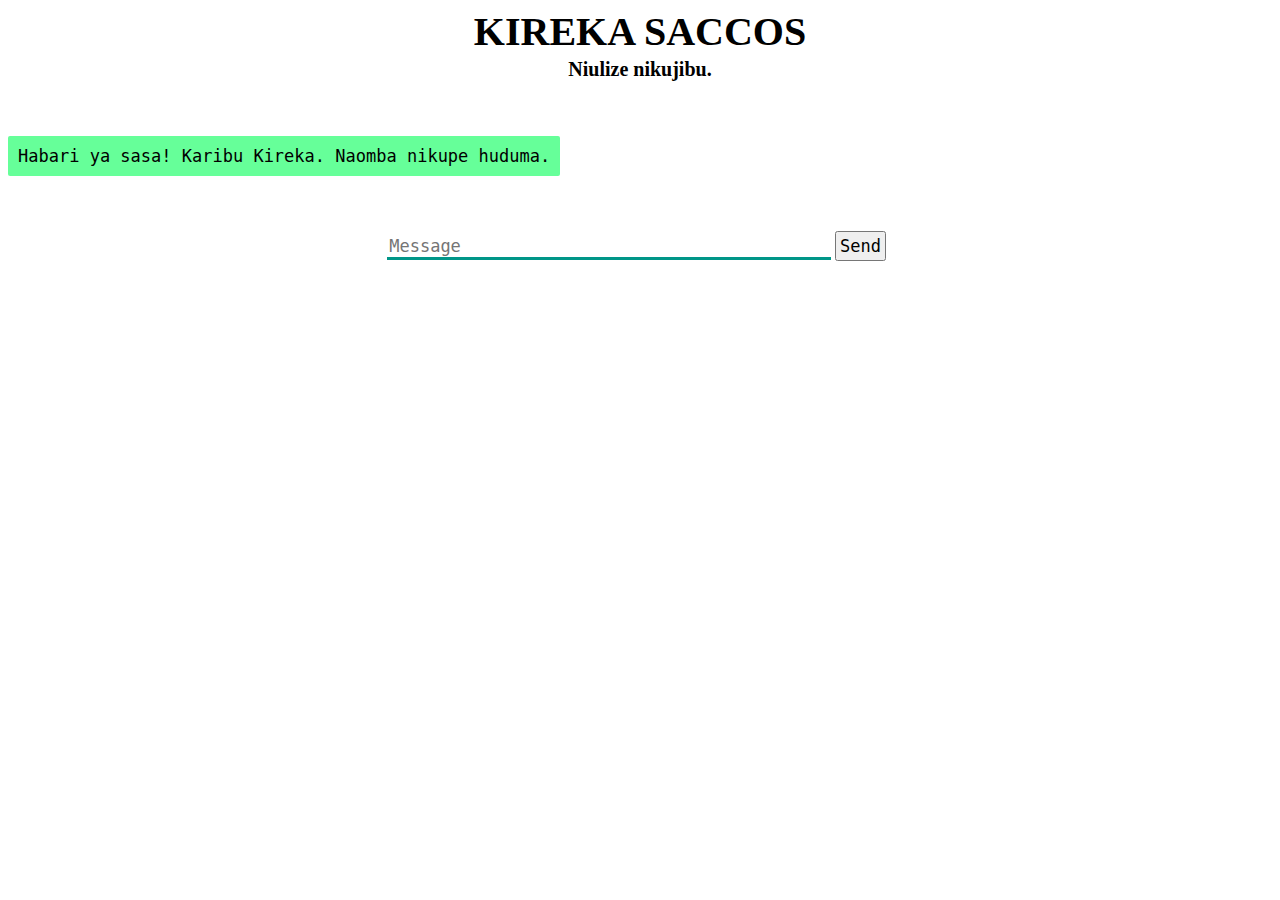
<file: templates/index.html>
<!DOCTYPE html>
<html>
  <head>
    <meta name="viewport" content="width=device-width, initial-scale=1.0">
    <link rel="stylesheet" type="text/css" href="/static/style.css">
    <script src="https://ajax.googleapis.com/ajax/libs/jquery/3.2.1/jquery.min.js"></script>
  </head>
  <body>
    <h1>KIREKA SACCOS</h1>
    <h3>Niulize nikujibu</a>.</h3>
    <div>
      <div id="chatbox">
        <p class="botText"><span>Habari ya sasa! Karibu Kireka. Naomba nikupe huduma.</span></p>
      </div>
      <div id="userInput">
        <input id="textInput" type="text" name="msg" placeholder="Message">
        <input id="buttonInput" type="submit" value="Send">
      </div>
      <script>
        function getBotResponse() {
          var rawText = $("#textInput").val();
          var userHtml = '<p class="userText"><span>' + rawText + '</span></p>';
          $("#textInput").val("");
          $("#chatbox").append(userHtml);
          document.getElementById('userInput').scrollIntoView({block: 'start', behavior: 'smooth'});
          $.get("/get", { msg: rawText }).done(function(data) {
            var botHtml = '<p class="botText"><span>' + data + '</span></p>';
            $("#chatbox").append(botHtml);
            document.getElementById('userInput').scrollIntoView({block: 'start', behavior: 'smooth'});
          });
        }
        $("#textInput").keypress(function(e) {
            if ((e.which == 13) && document.getElementById("textInput").value != "" ){
                getBotResponse();
            }
        });
        $("#buttonInput").click(function() {
            if (document.getElementById("textInput").value != "") {
                getBotResponse();
            }
        })
      </script>
    </div>
  </body>
</html>
</file>
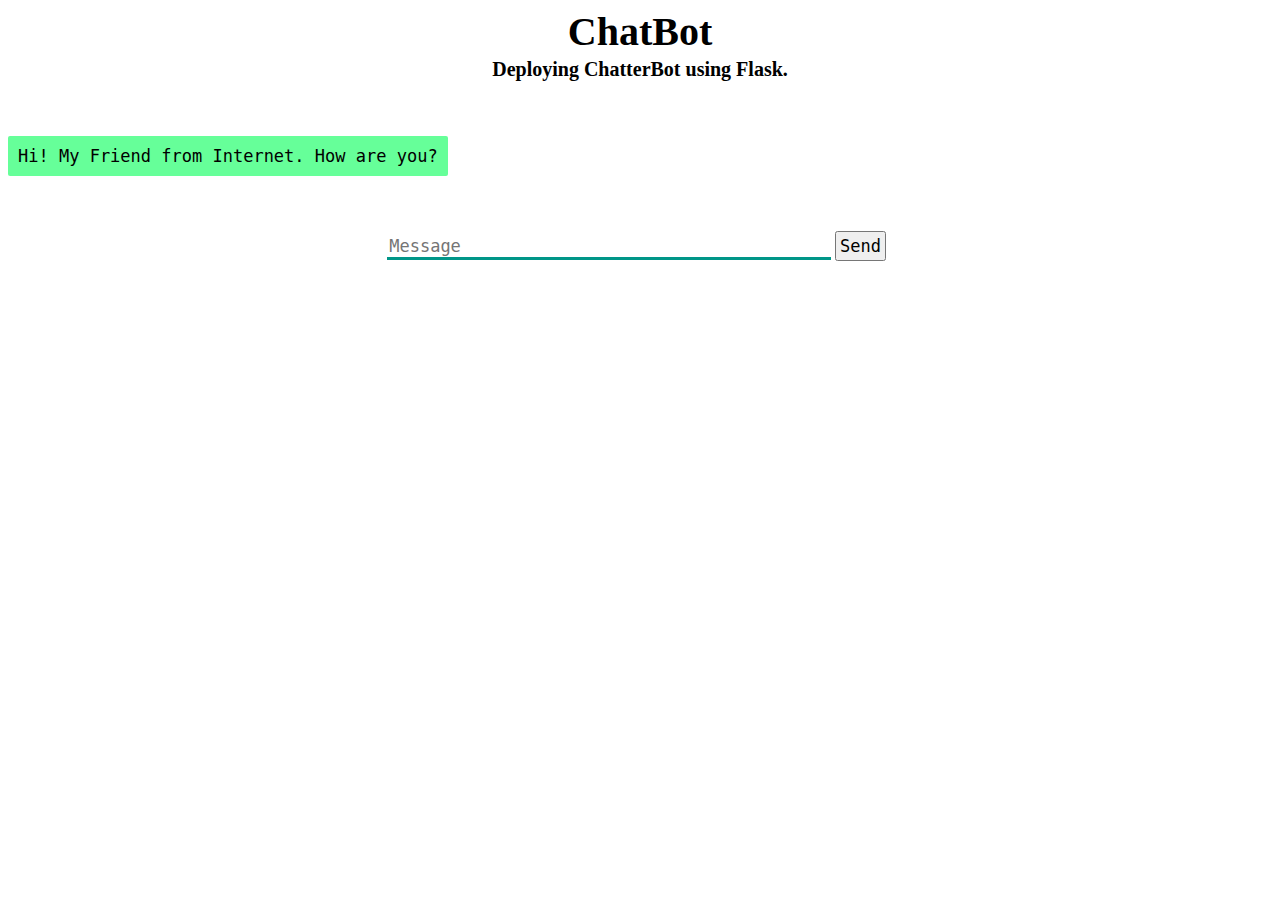
<file: templates/home.html>
<!DOCTYPE html>
<html>
  <head>
    <link rel="stylesheet" type="text/css" href="/static/style.css">
    <script src="https://ajax.googleapis.com/ajax/libs/jquery/3.2.1/jquery.min.js"></script>
  </head>
  <body>
    <h1>ChatBot</h1>
    <h3>Deploying ChatterBot </a> using Flask.</h3>
    <div>
      <div id="chatbox">
        <p class="botText"><span>Hi! My Friend from Internet. How are you?</span></p>
      </div>
      <div id="userInput">
        <input id="textInput" type="text" name="msg" placeholder="Message">
        <input id="buttonInput" type="submit" value="Send">
      </div>
      <script>
        function getBotResponse() {
          var rawText = $("#textInput").val();
          var userHtml = '<p class="userText"><span>' + rawText + '</span></p>';
          $("#textInput").val("");
          $("#chatbox").append(userHtml);
          document.getElementById('userInput').scrollIntoView({block: 'start', behavior: 'smooth'});
          $.get("/get", { msg: rawText }).done(function(data) {
            var botHtml = '<p class="botText"><span>' + data + '</span></p>';
            $("#chatbox").append(botHtml);
            document.getElementById('userInput').scrollIntoView({block: 'start', behavior: 'smooth'});
          });
        }
        $("#textInput").keypress(function(e) {
            if ((e.which == 13) && document.getElementById("textInput").value != "" ){
                getBotResponse();
            }
        });
        $("#buttonInput").click(function() {
            if (document.getElementById("textInput").value != "") {
                getBotResponse();
            }
        })
      </script>
    </div>
  </body>
</html>
</file>
<file: static/style.css>
body {
    font-family: Garamond;
}

h1 {
    color: black;
    margin-bottom: 0;
    margin-top: 0;
    text-align: center;
    font-size: 40px;
}

h3 {
    color: black;
    font-size: 20px;
    margin-top: 3px;
    text-align: center;
}

#chatbox {
    margin-left: auto;
    margin-right: auto;
    width: 100%;
    margin-top: 60px;
}

#userInput {
    margin-left: auto;
    margin-right: auto;
    width: 40%;
    margin-top: 60px;
}

#textInput {
    width: 87%;
    border: none;
    border-bottom: 3px solid #009688;
    font-family: monospace;
    font-size: 17px;
}

#buttonInput {
    padding: 3px;
    font-family: monospace;
    font-size: 17px;
}

.userText {
    color: white;
    font-family: monospace;
    font-size: 17px;
    text-align: right;
    line-height: 30px;
}

.userText span {
    background-color: #009688;
    padding: 10px;
    border-radius: 2px;
}

.botText {
    color: black;
    font-family: monospace;
    font-size: 17px;
    text-align: left;
    line-height: 30px;
}

.botText span {
    background-color: #66FF99;
    padding: 10px;
    border-radius: 2px;
}

#tidbit {
    position:absolute;
    bottom:0;
    right:0;
    width: 300px;
}
</file>
